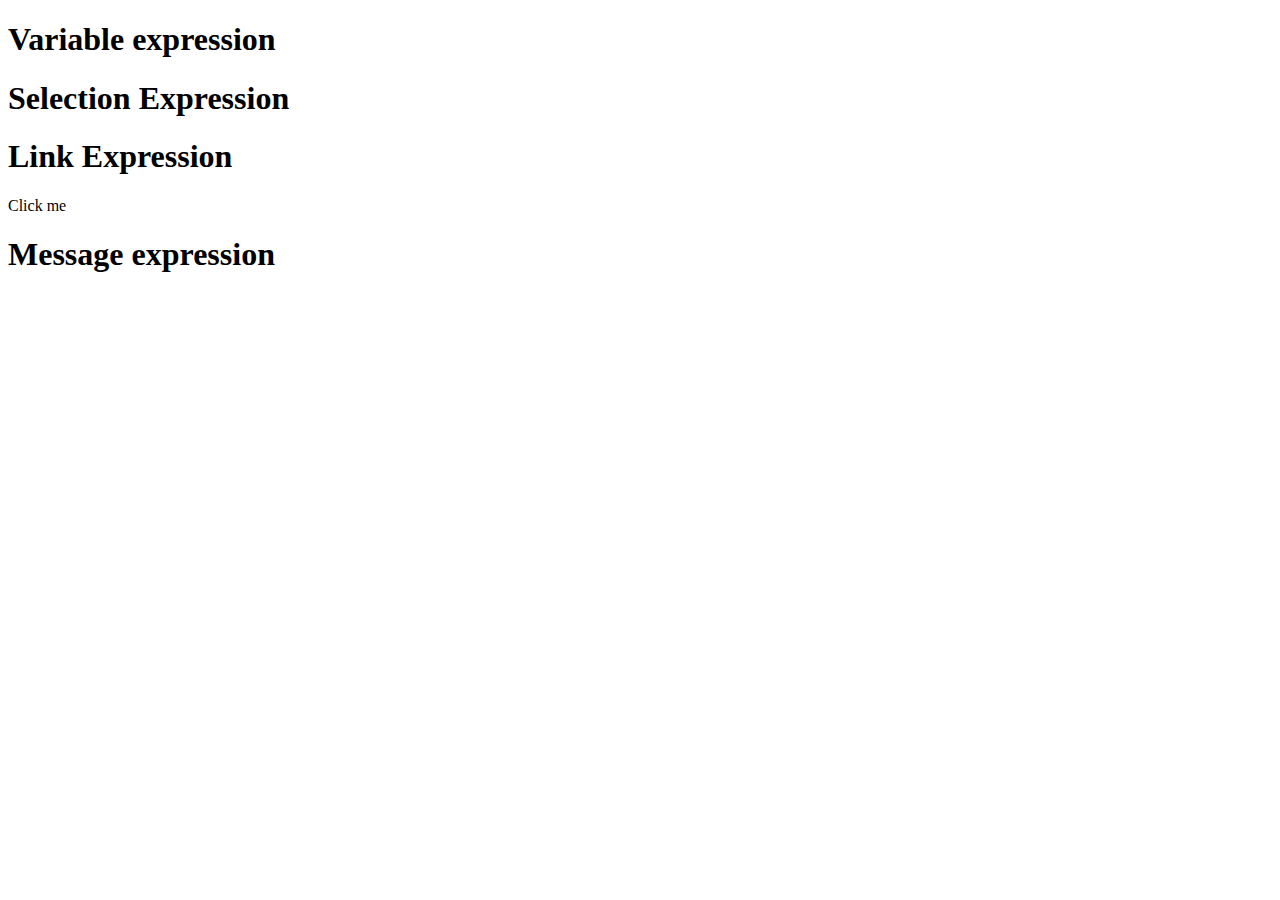
<file: src/main/resources/templates/index.html>
<!DOCTYPE html>
<html xmlns:th="http://www.thymeleaf.org">
<head>
<meta charset="UTF-8">
<title>Insert title here</title>
<link rel="stylesheet" th:href=@{/css/style.css}>
</head>
<body>
	<h1>Variable expression</h1>
	<p th:text="${usermodel.name}"></p>
	<p th:text="${usermodel.email}"></p>
	
	<h1>Selection Expression</h1>
	<div th:object=${usermodel}>
		<p th:text=*{name}>
		<p th:text=*{email}>
	</div>
	
	<h1>Link Expression</h1>
	<a th:href="@{/home}">Click me</a>
	
	<h1>Message expression</h1>
	<p th:text="#{welcome.message}">
</body>
</html>
</file>
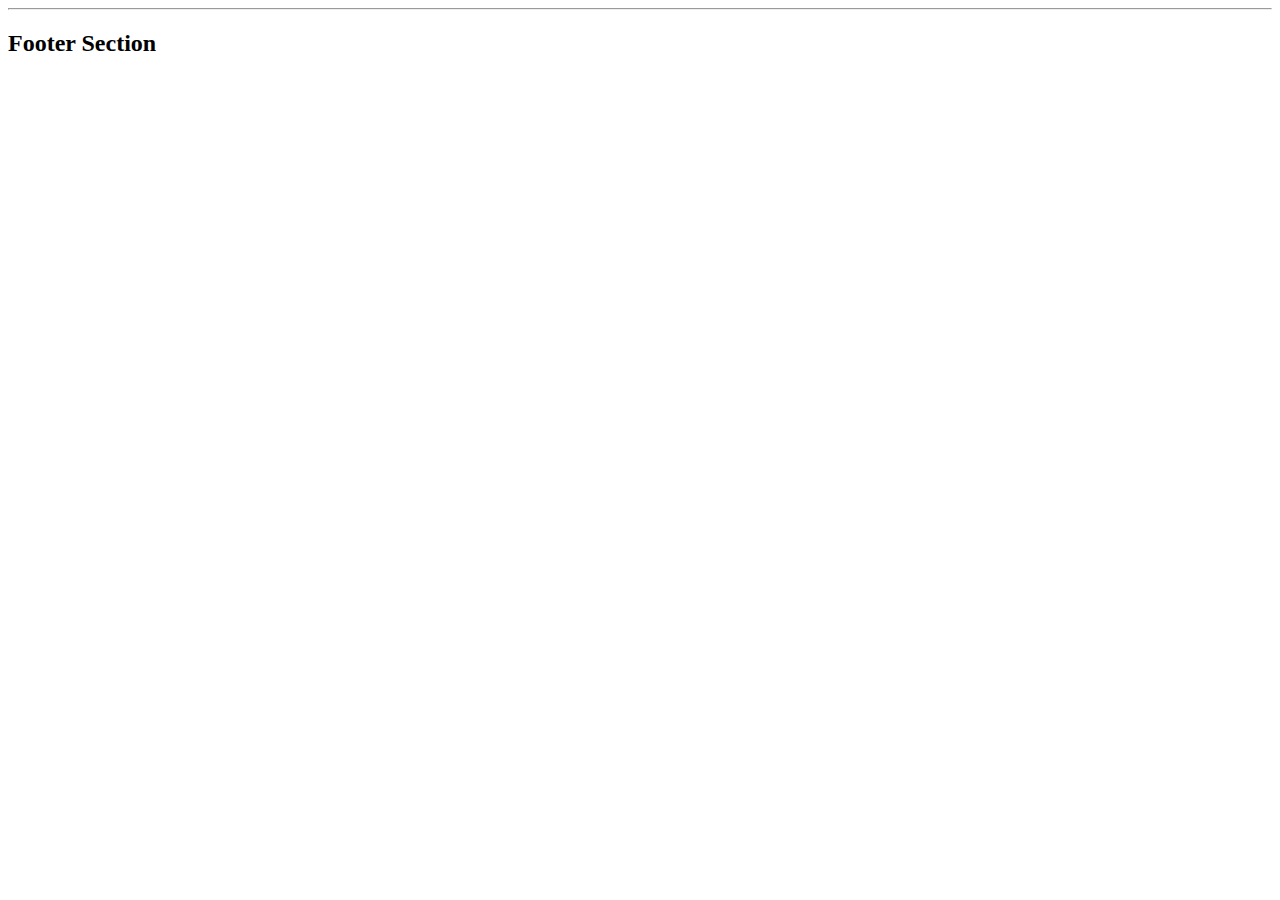
<file: src/main/resources/templates/footer.html>
<!DOCTYPE html>
<html xmlns:th="http://www.thymeleaf.org">
<head>
<meta charset="UTF-8">
<title>Insert title here</title>
</head>
<body>
	<div th:fragment="foot">
		<hr/>
		<h2>Footer Section</h2>
	</div>
	
</body>
</html>
</file>
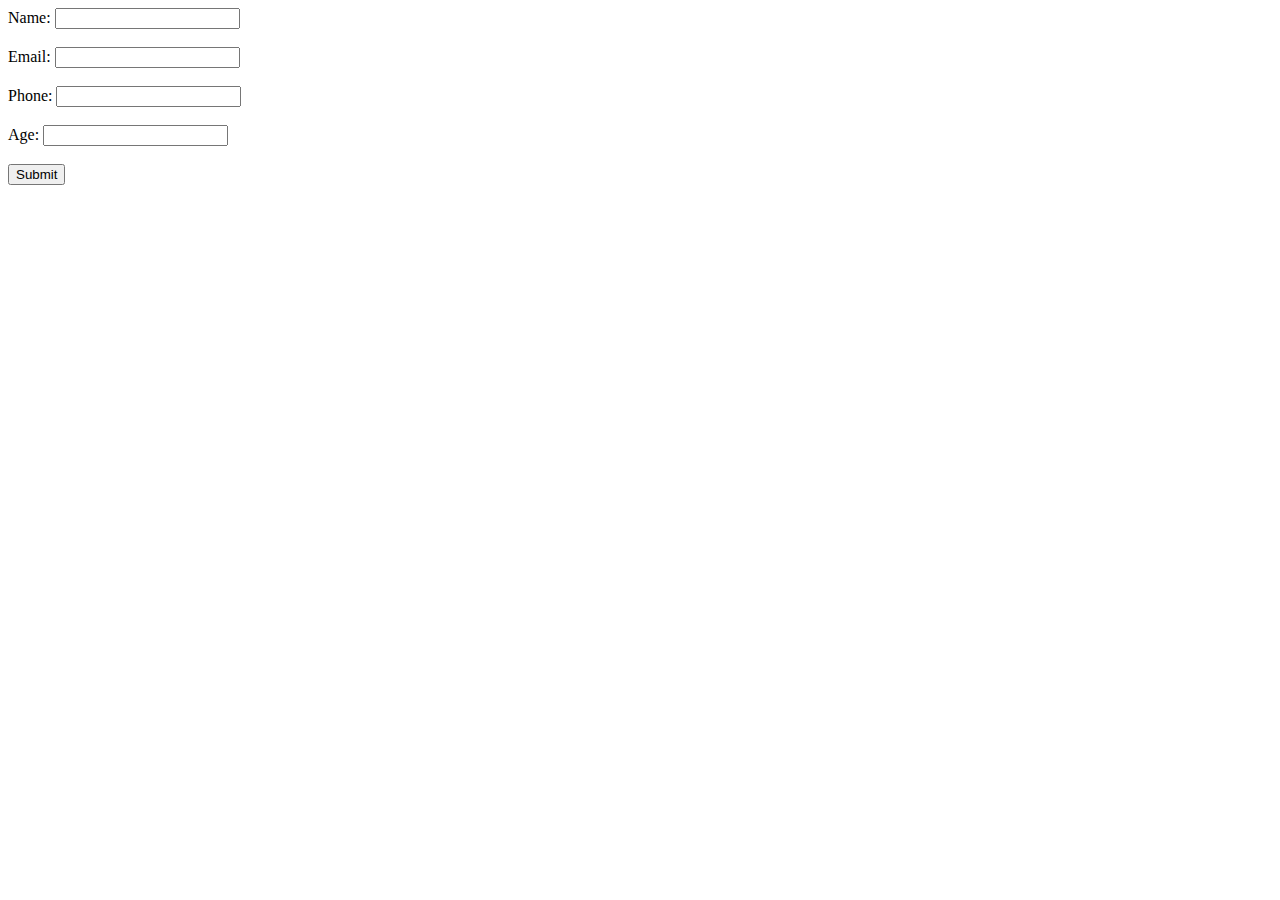
<file: src/main/resources/templates/FormValidation.html>
<!DOCTYPE html>
<html xmlns:th="http://www.thymeleaf.org">
<head>
<meta charset="UTF-8">
<title>Insert title here</title>
<style>
	.error{
		color:red;
	}
</style>
</head>
<body>
	<form th:action="@{/processForm}" method="POST" th:object="${person}">
		Name: <input type="text" name="name" th:field="*{name}">
		<span class="error" th:if="${#fields.hasErrors('name')}" th:errors="*{name}"></span>
		<br><br>
		Email: <input type="text" name="email" th:field="*{email}">
		<span class="error" th:if="${#fields.hasErrors('email')}" th:errors="*{email}"></span>
		<br><br>
		Phone: <input type="text" name="phone" th:field=*{phone}>
		<span class="error" th:if="${#fields.hasErrors('phone')}" th:errors="*{phone}"></span>
		<br><br>
		Age: <input type="text" name="age" th:field="*{age}">
		<span class="error" th:if="${#fields.hasErrors('age')}" th:errors="*{age}"></span>
		<br><br>
		
		<input type="submit" value="Submit">
	</form>
</body>
</html>
</file>
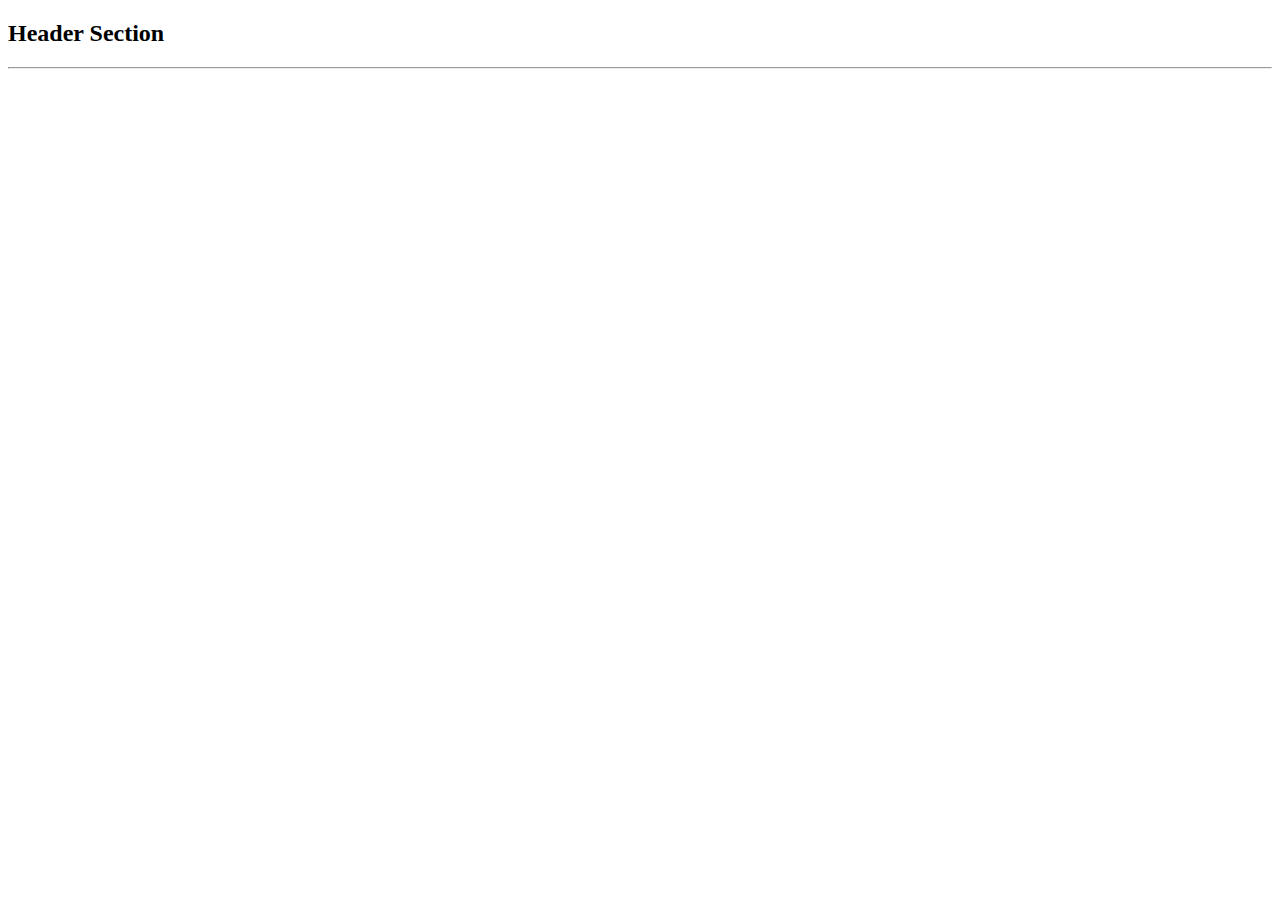
<file: src/main/resources/templates/header.html>
<!DOCTYPE html>
<html xmlns:th="http://www.thymeleaf.org">
<head>
<meta charset="UTF-8">
<title>Insert title here</title>
</head>
<body>
	<div th:fragment="head">
		<h2>Header Section</h2>
		<hr/>
	</div>
</body>
</html>
</file>
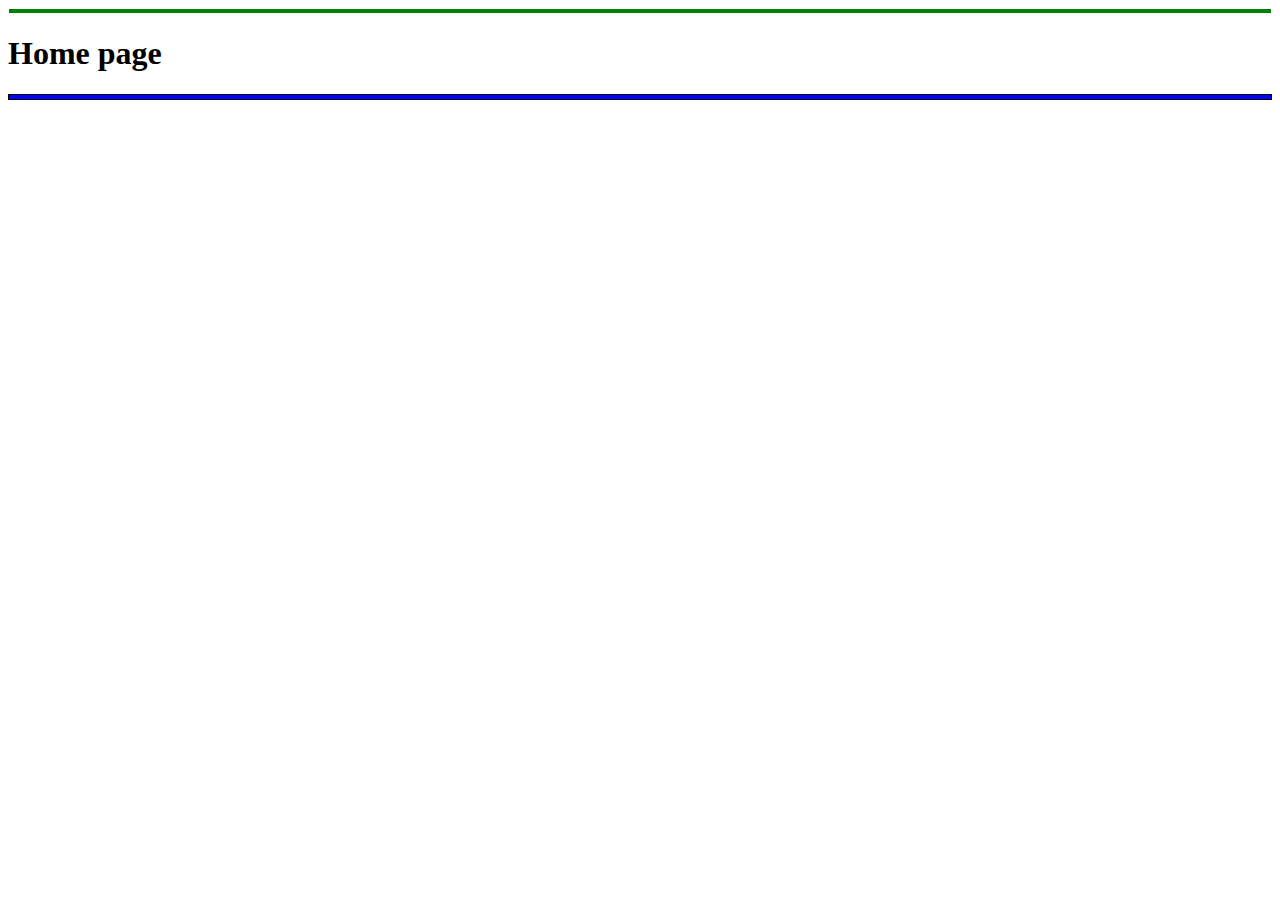
<file: src/main/resources/templates/home.html>
<!DOCTYPE html>
<html xmlns:th="http://www.thymeleaf.org">
<head>
<meta charset="UTF-8">
	<style type="text/css">
		#div1{
			border:1px solid;
			padding:2px;
			background-color:green;
			color:white;
		}
		
		#div2{
			border:1px solid;
			padding:2px;
			background-color:blue;
		}
	</style>
<title>Insert title here</title>
</head>
<body>
	<div id="div1" th:insert="~{header::head}" ></div>
	<h1>Home page</h1>
	<div id="div2" th:replace="~{footer::foot}"></div>
</body>
</html>
</file>
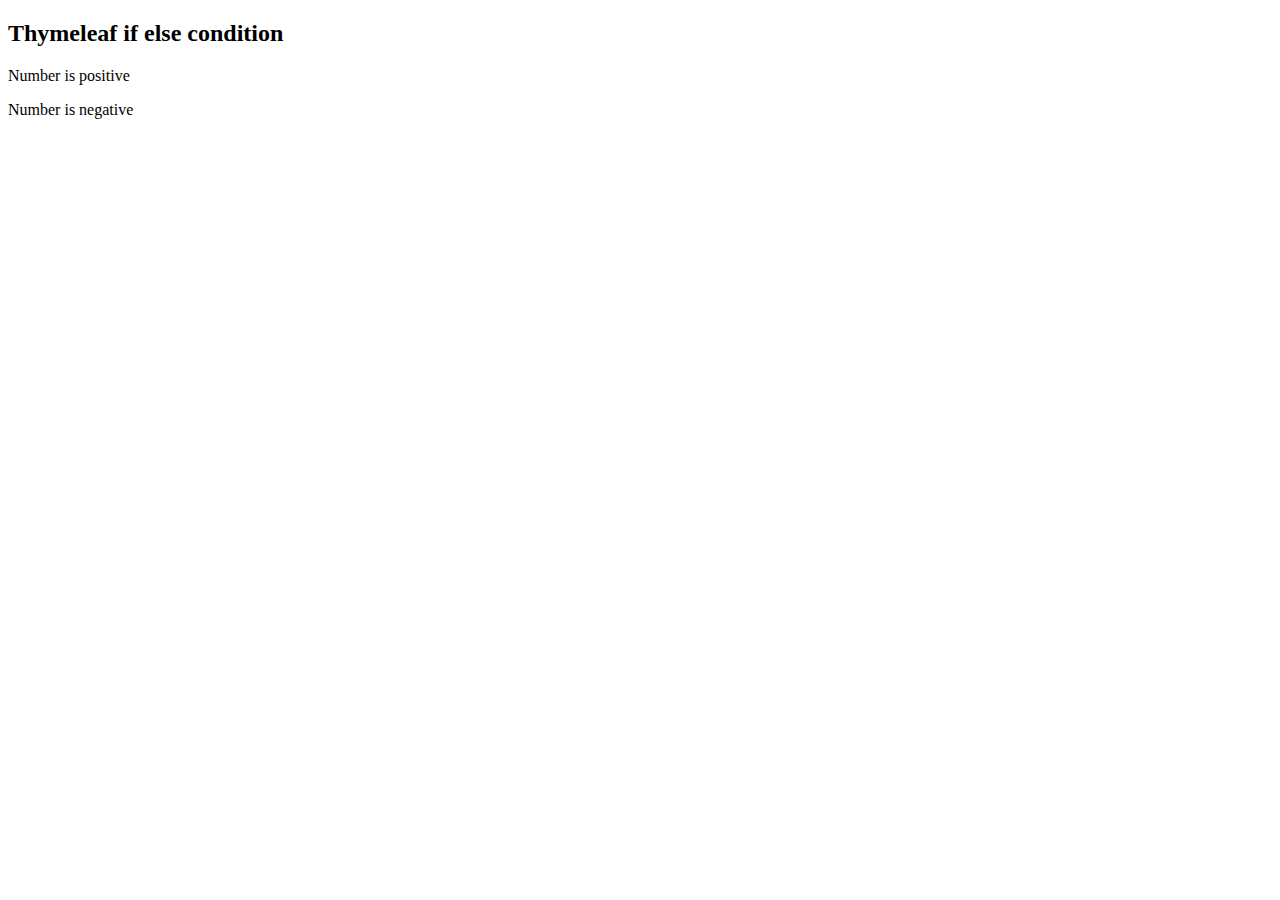
<file: src/main/resources/templates/ifelse.html>
<!DOCTYPE html>
<html xmlns:th="http://www.thymeleaf.org">
<head>
<meta charset="UTF-8">
<title>Insert title here</title>
</head>
<body>
	<h2>Thymeleaf if else condition</h2>
	<p th:text="${number}"></p>
	<div th:if="${number>0}">
		<p>Number is positive</p>
	</div>
	<div th:unless="${number>0}">
		<p>Number is negative</p>	
	</div>
</body>
</html>
</file>
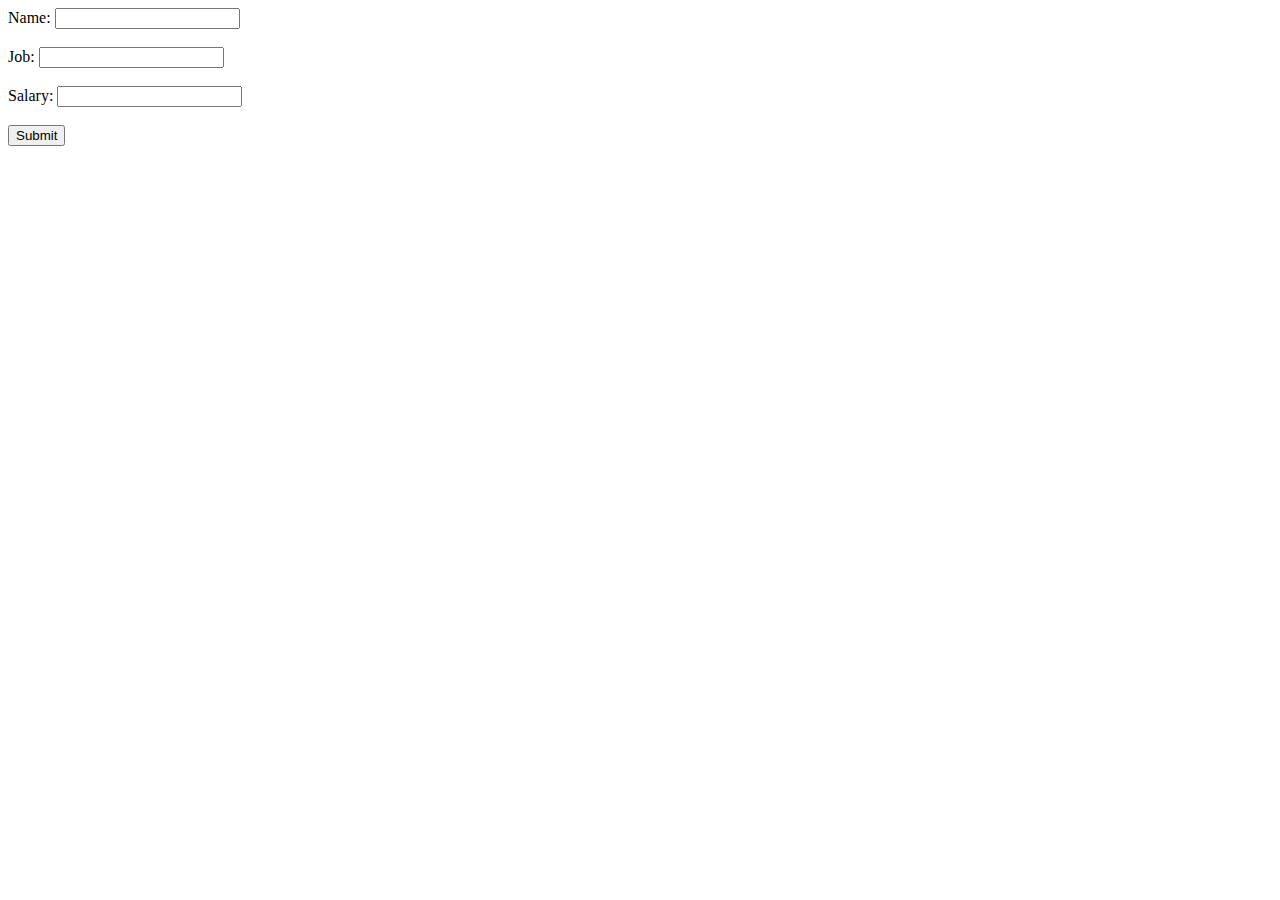
<file: src/main/resources/templates/newemployee.html>
<!DOCTYPE html>
<html xmlns:th="http://www.thymeleaf.org">
<head>
<meta charset="UTF-8">
<title>Insert title here</title>
</head>
<body>
	<form th:object="${emp}" method="post" th:action="@{/send}">
		Name: <input type="text" th:field=*{empname} name="empname">
		<br><br>
		Job: <input type="text" th:field=*{job} name="job">
		<br><br>
		Salary: <input type="text" th:field=*{salary} name="salary">
		<br><br>
		
		<input type="submit" value="Submit">
	</form>
</body>
</html>
</file>
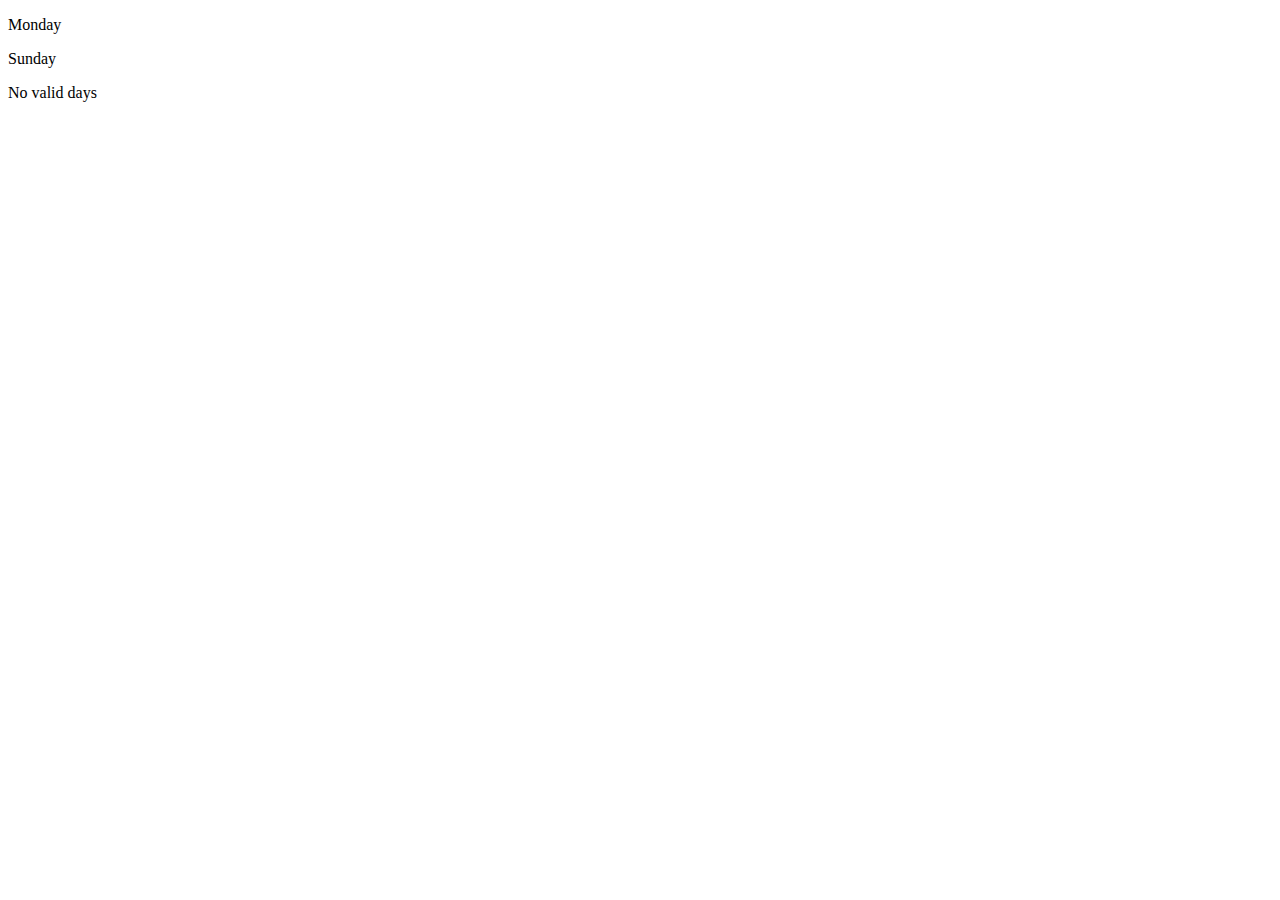
<file: src/main/resources/templates/switchs.html>
<!DOCTYPE html>
<html xmlns:th="http://www.thymeleaf.org">
<head>
<meta charset="UTF-8">
<title>Insert title here</title>
</head>
<body>
	<div th:switch="${num}">
		<p th:case="${1}">Monday</p>
		<p th:case="${2}">Sunday</p>
		<p th:case="*">No valid days</p>
	</div>
</body>
</html>
</file>
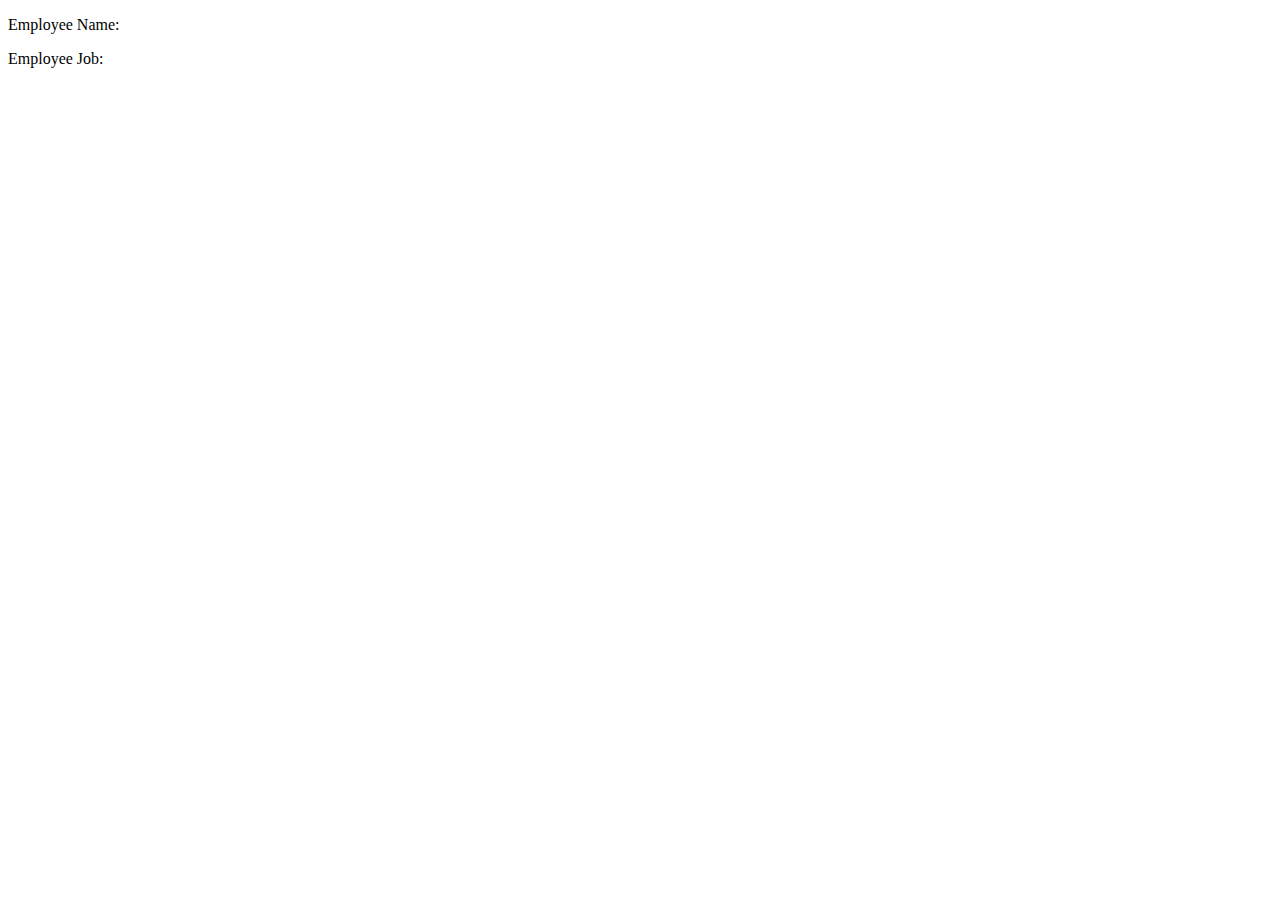
<file: src/main/resources/templates/ViewData.html>
<!DOCTYPE html>
<html xmlns:th="http://www.thymeleaf.org">
<head>
<meta charset="UTF-8">
<title>Insert title here</title>
</head>
<body>
	<p>Employee Name: <span th:text="${employee.empname}"></span></p>
	<p>Employee Job: <span th:text="${employee.job}"></span></p>
</body>
</html>
</file>
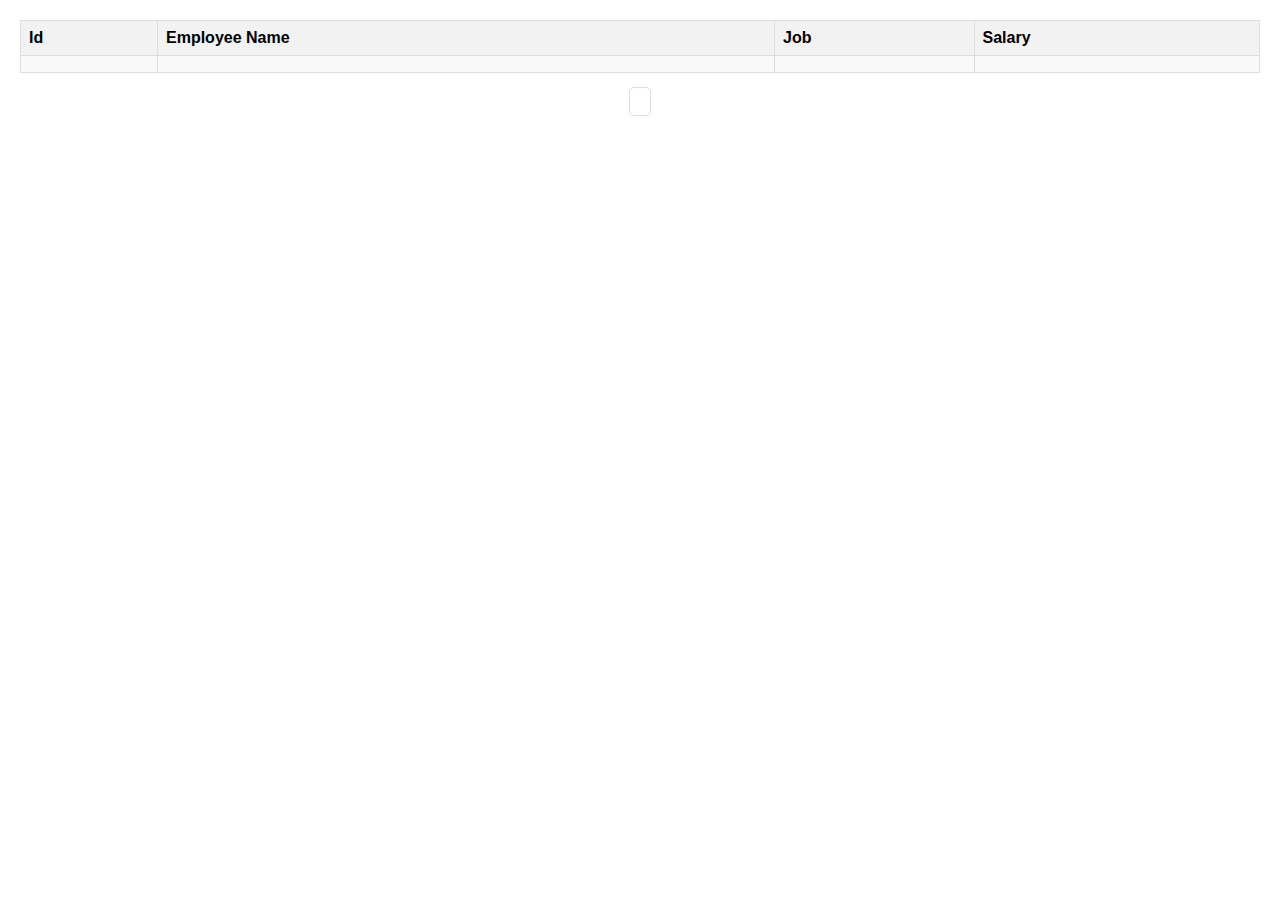
<file: src/main/resources/templates/ViewEmployee.html>
<!DOCTYPE html>
<html xmlns:th="http://www.thymeleaf.org">
<head>
<meta charset="UTF-8">
<title>Employee List</title>
<style type="text/css">
	body {
            font-family: Arial, sans-serif;
            margin: 20px;
        }
        table {
            width: 100%;
            border-collapse: collapse;
            margin-bottom: 20px;
        }
        table, th, td {
            border: 1px solid #ddd;
        }
        th, td {
            padding: 8px;
            text-align: left;
        }
        th {
            background-color: #f2f2f2;
        }
        tr:nth-child(even) {
            background-color: #f9f9f9;
        }
        tr:hover {
            background-color: #ddd;
        }
        .pagination {
            display: flex;
            justify-content: center;
            margin-top: 20px;
        }
        .pagination span {
            margin: 0 5px;
        }
        .pagination a {
            text-decoration: none;
            color: blue;
            padding: 5px 10px;
            border: 1px solid #ddd;
            border-radius: 5px;
        }
        .pagination a:hover {
            background-color: #ddd;
        }
</style>
</head>
<body>
	<table>
		<tr>
			<th>Id</th>
			<th>Employee Name</th>
			<th>Job</th>
			<th>Salary</th>
		</tr>
		<tr th:each="employee : ${emp.content}">
			<td th:text="${employee.empid}"></td>
			<td th:text="${employee.empname}"></td>
			<td th:text="${employee.job}"></td>
			<td th:text="${employee.salary}"></td>
		</tr>
	</table>
	<div th:if="${emp.totalPages > 1}" class="pagination">
        <span th:each="pageNumber : ${#numbers.sequence(0, emp.totalPages - 1)}">
            <a th:href="@{|/employees?page=${pageNumber}|}" th:text="${pageNumber + 1}"></a>
        </span>
    </div>
</body>
</html>
</file>
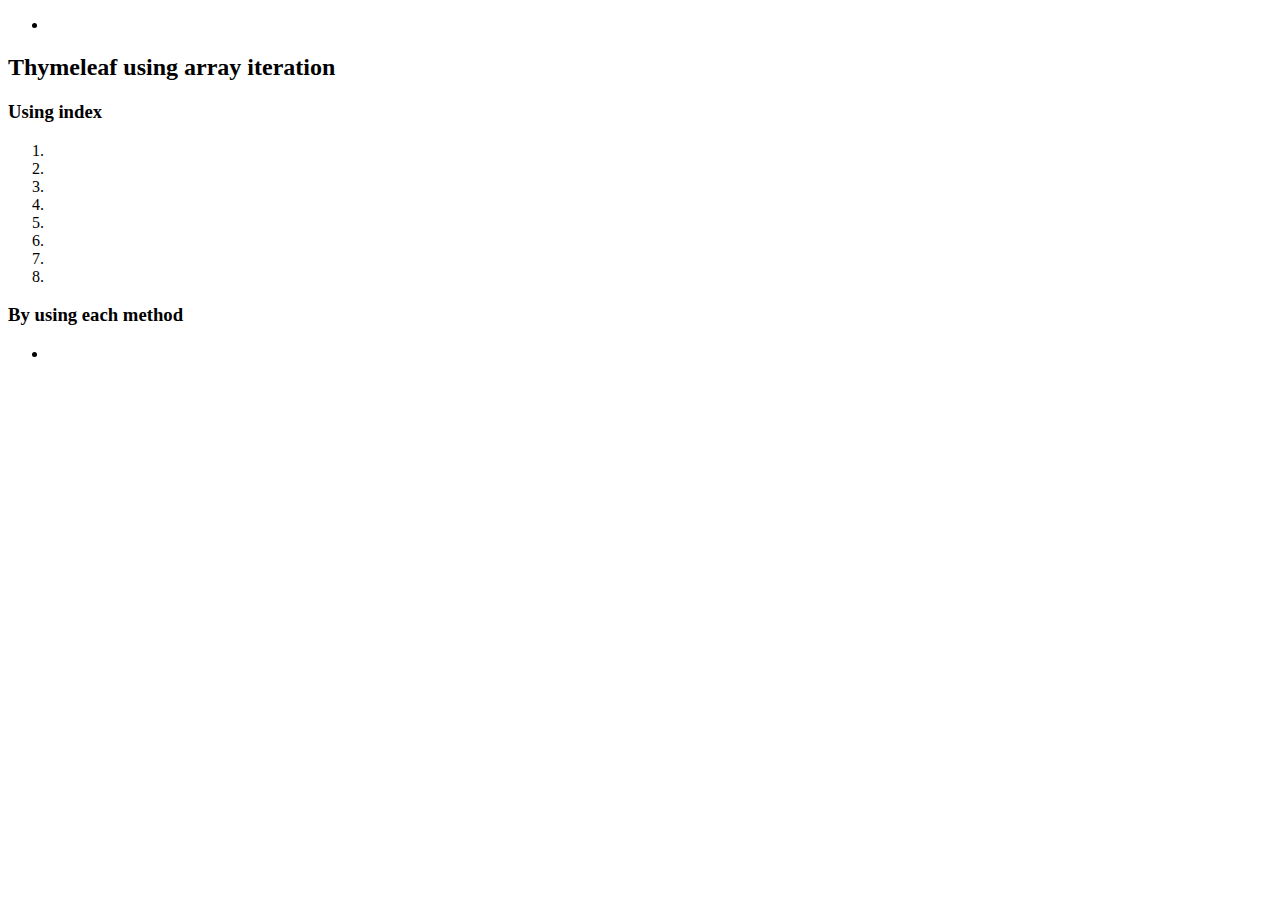
<file: src/main/resources/templates/welcome.html>
<!DOCTYPE html>
<html xmlns:th="http://www.thymeleaf.org">
<head>
<meta charset="UTF-8">
<title>Insert title here</title>
</head>
<body>
	<ul th:each="cr:${car}">
		<li th:text="${cr}"></li>
	</ul>
	
	<h2>Thymeleaf using array iteration</h2>
	<h3>Using index</h3>
	<ol>
		<li th:text="${planet[0]}"></li>
		<li th:text="${planet[1]}"></li>
		<li th:text="${planet[2]}"></li>
		<li th:text="${planet[3]}"></li>
		<li th:text="${planet[4]}"></li>
		<li th:text="${planet[5]}"></li>
		<li th:text="${planet[6]}"></li>
		<li th:text="${planet[7]}"></li>
	</ol>
	
	<h3>By using each method</h3>
	<ul th:each="pl:${planet}">
		<li th:text="${pl}"></li>
	</ul>
</body>
</html>
</file>
